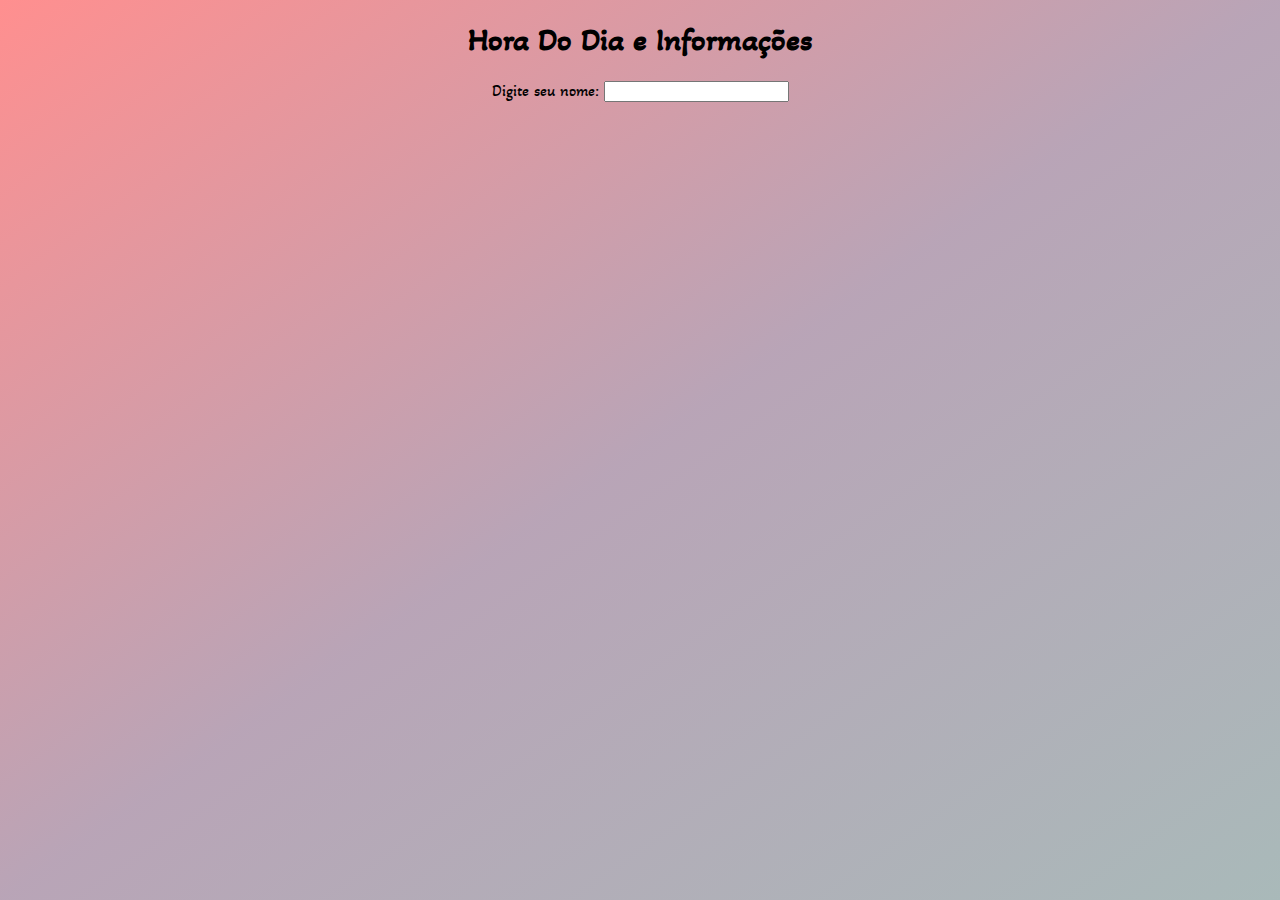
<file: Outro/a01.html>
<!DOCTYPE html>
<html lang="en">
<head>
    <meta charset="UTF-8">
    <meta http-equiv="X-UA-Compatible" content="IE=edge">
    <meta name="viewport" content="width=device-width, initial-scale=1.0">
    <title>Teste da Hora</title>
    <link rel="preconnect" href="https://fonts.gstatic.com">
    <link href="https://fonts.googleapis.com/css2?family=Akaya+Telivigala&display=swap" rel="stylesheet">

    <style>
        body{
            font-family: 'Akaya Telivigala', cursive;
            background-attachment: fixed;
            background-image: linear-gradient(to right bottom, rgba(255, 0, 0, 0.438), rgba(133, 98, 130, 0.575), rgba(106, 134, 134, 0.575));
            text-align: center;
        }
    </style>
</head>
<body>
    <h1>Hora Do Dia e Informações</h1>
    <p>
        Digite seu nome: 
        <input type="text" id="nome">

    </p>
</body>
</html>
</file>
